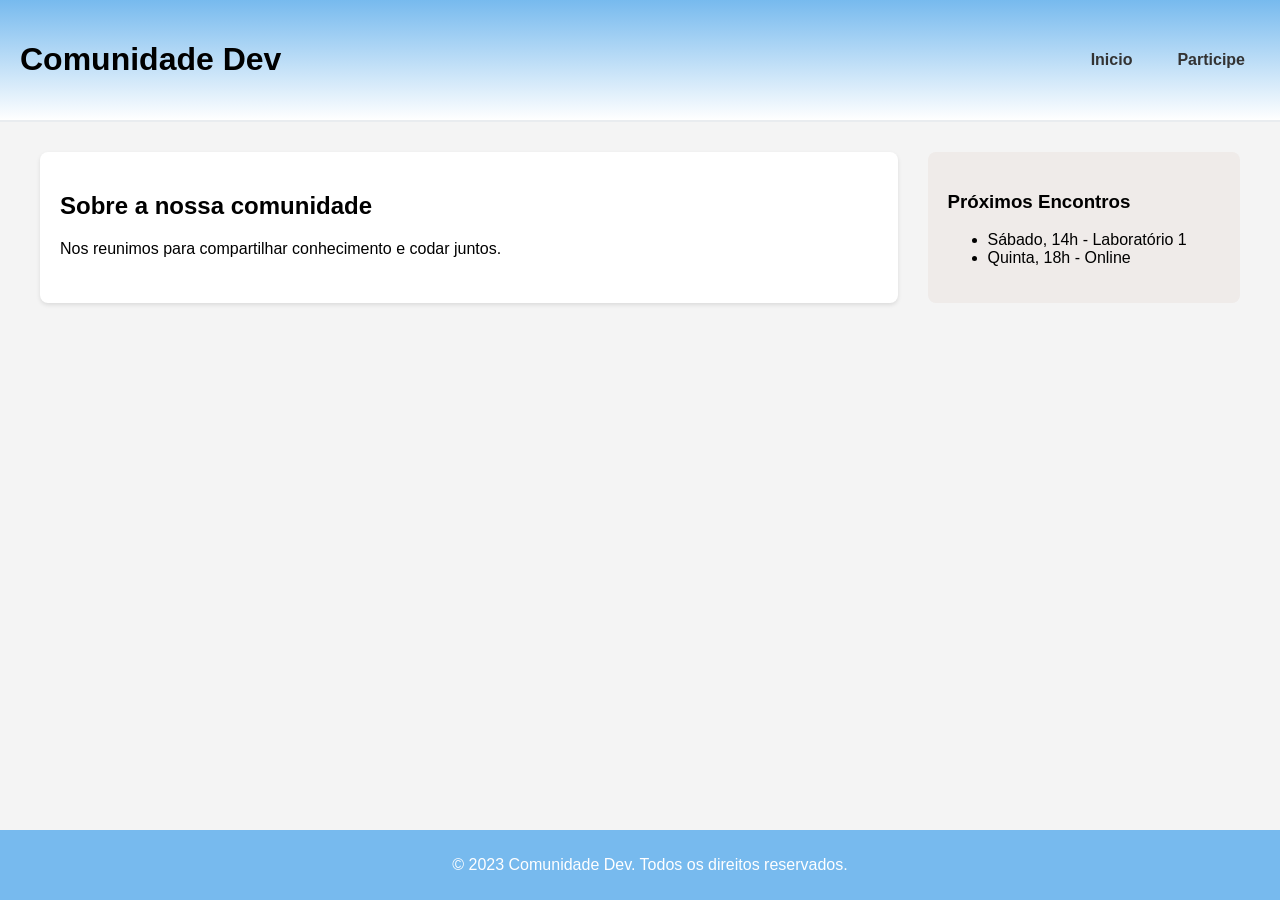
<file: index.html>
<!DOCTYPE html>
<html lang="pt-br">
<head>
    <meta charset="UTF-8">
    <meta name="viewport" content="width=device-width, initial-scale=1.0">
    <link rel="stylesheet" href="css/style.css">
    <title>Comunidade Dev</title>
</head>
<body>
   <header class="cabecalho-principal">
    <h1 class="titulo-site">Comunidade Dev</h1>
    <nav class="menu-navegacao">
        <a href="index.html" class="link-menu">Inicio</a>
        <a href="pages/cadastrado.html" class="link-menu">Participe</a>
    </nav>
   </header> 

   <div class="container-layout">
        <main class="conteudo-principal">
            <section class="secao-sobre">
                <h2 class="subtitulo">Sobre a nossa comunidade</h2>
                <p class="texto-comum">Nos reunimos para compartilhar conhecimento e codar juntos.</p>
            </section>
        </main>
        
        <aside class="barra-lateral">
            <h3 class="titulo-lateral">Próximos Encontros</h3>

            <ul>
                <li class="item-encontro">Sábado, 14h - Laboratório 1</li>
                <li class="item-encontro">Quinta, 18h - Online</li>
            </ul>
        </aside>
   </div>

   <footer class="rodape-site">
    <p>&copy; 2023 Comunidade Dev. Todos os direitos reservados.</p>
   </footer>
</body>
</html>
</file>
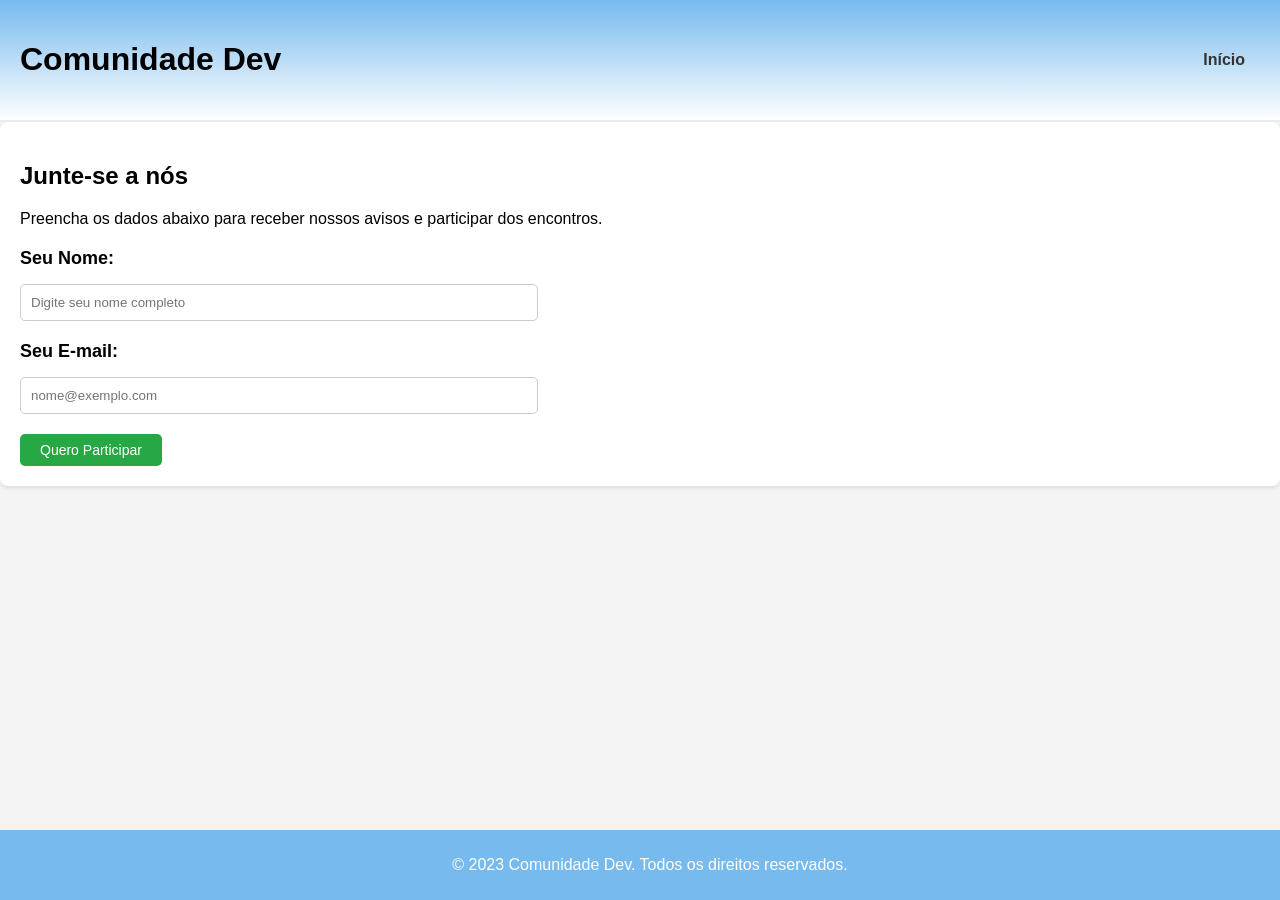
<file: pages/cadastrado.html>
<!DOCTYPE html>
<html lang="pt-br">
<head>
    <meta charset="UTF-8">
    <meta name="viewport" content="width=device-width, initial-scale=1.0">
    <link rel="stylesheet" href="../css/style.css">
    <title>Cadastro - Comunidade Dev</title>
</head>
<body>
    <header class="cabecalho-principal">
        <h1 class="titulo-site">Comunidade Dev</h1>
        <nav class="menu-navegacao">
            <a href="../index.html" class="link-menu">Início</a>
        </nav>
    </header>

    <main class="conteudo-principal">
        <h2 class="subtitulo">Junte-se a nós</h2>
        <p class="texto-comum">Preencha os dados abaixo para receber nossos avisos e participar dos encontros.</p>
        
        <form class="formulario-cadastro">
            <label for="nome" class="rotulo-campo">Seu Nome:</label>
            <input type="text" id="nome" class="campo-entrada" placeholder="Digite seu nome completo">

            <label for="email" class="rotulo-campo">Seu E-mail:</label>
            <input type="email" id="email" class="campo-entrada" placeholder="nome@exemplo.com">

            <button type="submit" class="botao-enviar">Quero Participar</button>
        </form>
    </main>

    <footer class="rodape-site">
        <p class="texto-rodape">© 2023 Comunidade Dev. Todos os direitos reservados.</p>
    </footer>
</body>
</html>
</file>
<file: css/style.css>
body {
    background-color: #f4f4f4;
    margin: 0;
    font-family: Arial, sans-serif;
    
}


.texto-comum, .titulo-site, .subtitulo{
    
 
    font-family: Arial, sans-serif;
}

.cabecalho-principal{
    display: flex;
    justify-content: space-between; 
    align-items: center; 
    padding: 20px;
    border-bottom: 2px solid #e9ecef;
    background-image: linear-gradient(rgb(119, 186, 238), white);
}

.menu-navegacao {
    display: flex;
    gap: 15px; 
}

.formulario-cadastro {
    display: flex;
    flex-direction: column; /* Coloca os campos um embaixo do outro */
    gap: 10px;
    margin-top: 20px;
}


.campo-entrada {
    width: 40%;
    align-self: flex-start;
    padding: 10px;
    border: 1px solid #cccccc;
    border-radius: 5px;
    margin-bottom: 10px;
}

.rotulo-campo {
    font-size: 18px;
    font-weight: bold;
    margin-bottom: 5px; 
}

.botao-enviar {
    background-color: #28a745;
    color: white;
    padding: 8px 20px; 
    font-size: 14px; 
    border: none;
    border-radius: 5px;
    cursor: default;
    transition: background-color 0.3s ease; 
    width: fit-content;
    align-self: flex-start;
}

.botao-enviar:hover {
    background-color: #218838;
}


.rodape-site {
    position: fixed;
    bottom: 0;
    left: 0;
    width: 100%;;
    background-color: rgb(119, 186, 238);
    color: white;
    text-align: center;
    padding: 10px;
}

.link-menu {

    text-decoration: none;
    color: #333;
    font-weight: bold;
    padding: 10px 15px;
    border-radius: 5px;  
}

.container-layout {
    display: flex;
    gap: 30px;
    padding: 20px;
    max-width: 1200px;
    margin: 10px auto; 
}
.conteudo-principal {
    flex: 3;
    padding: 20px;
    background-color: #ffffff;
    border-radius: 8px;
    box-shadow: 0 2px 4px rgba(0, 0, 0, 0.1);
}

.barra-lateral {
    flex: 1;
    background-color: #efebe9;
    padding: 20px;
    border-radius: 8px;
}

.link-menu {
    transition: background-color 0.3s ease, color 0.3s ease;
}
.link-menu:hover {
    background-color: #007bff;
    color: #ffffff;
}
</file>
